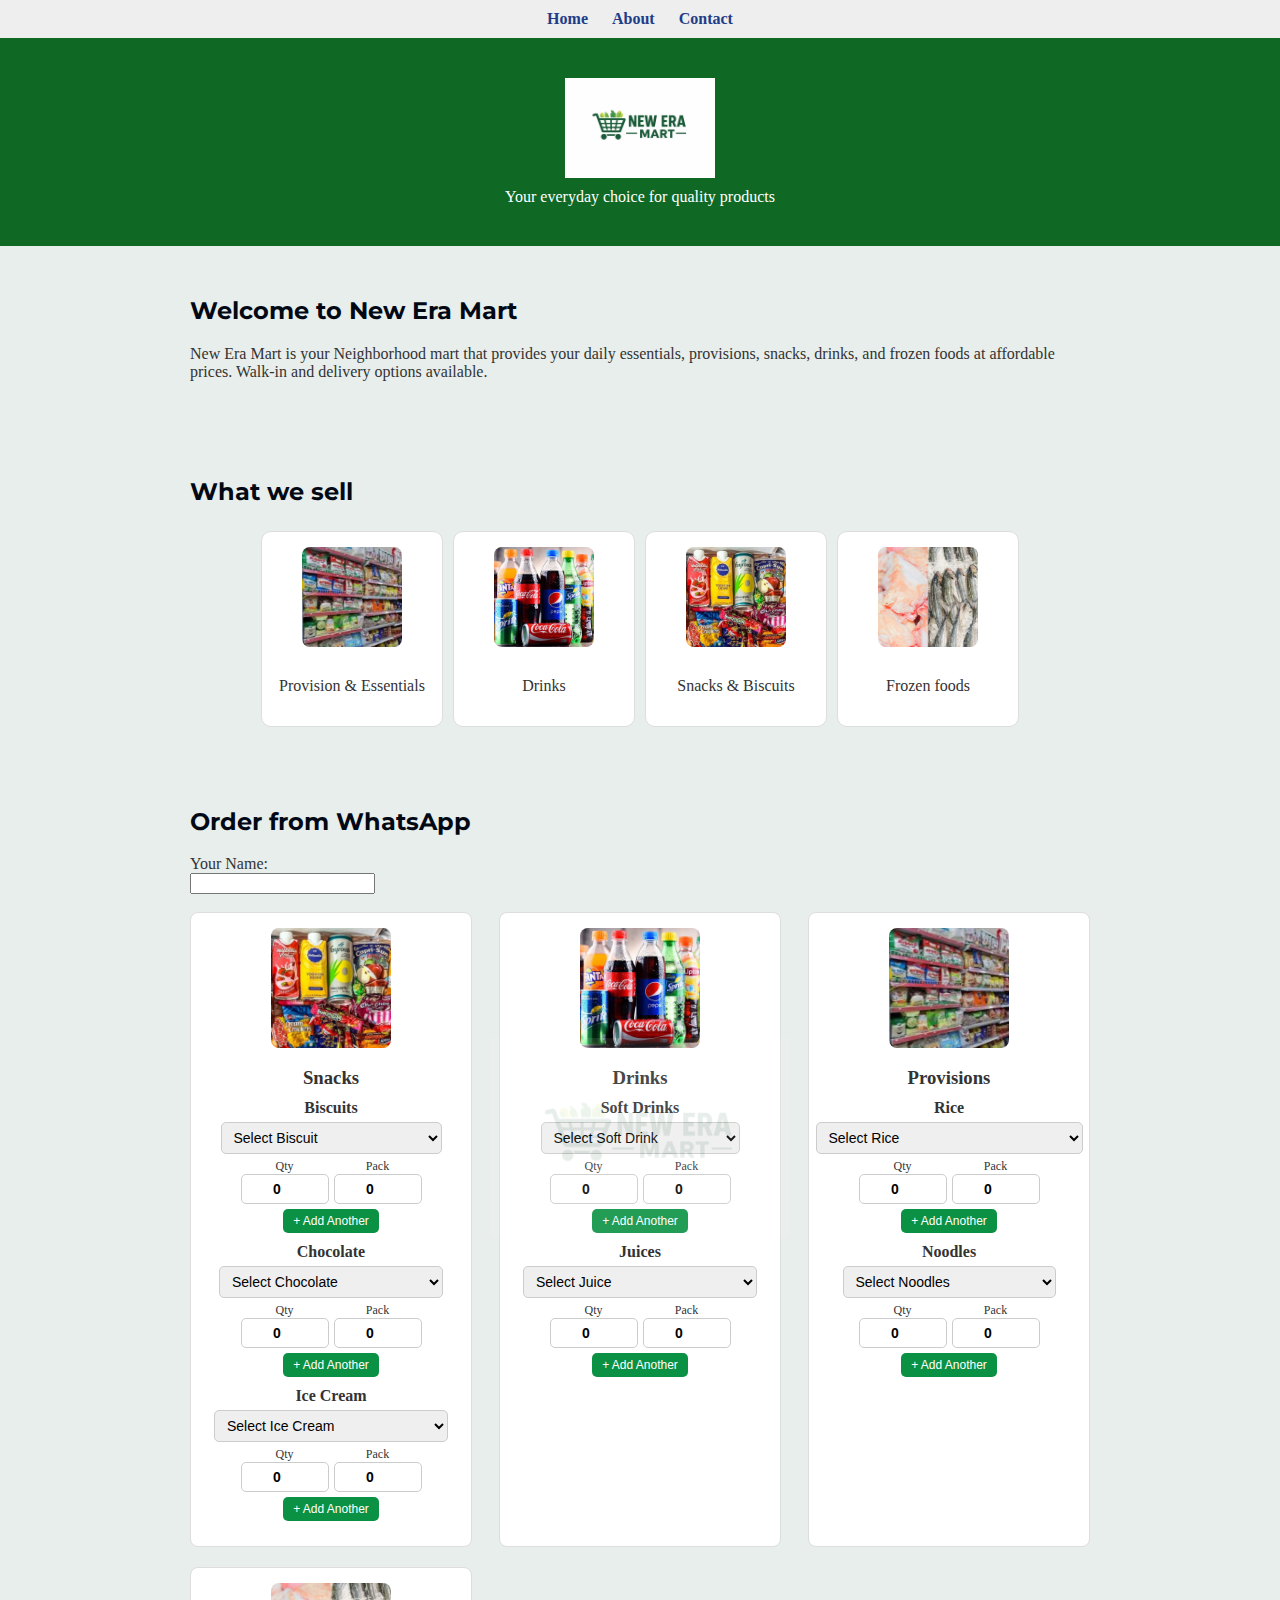
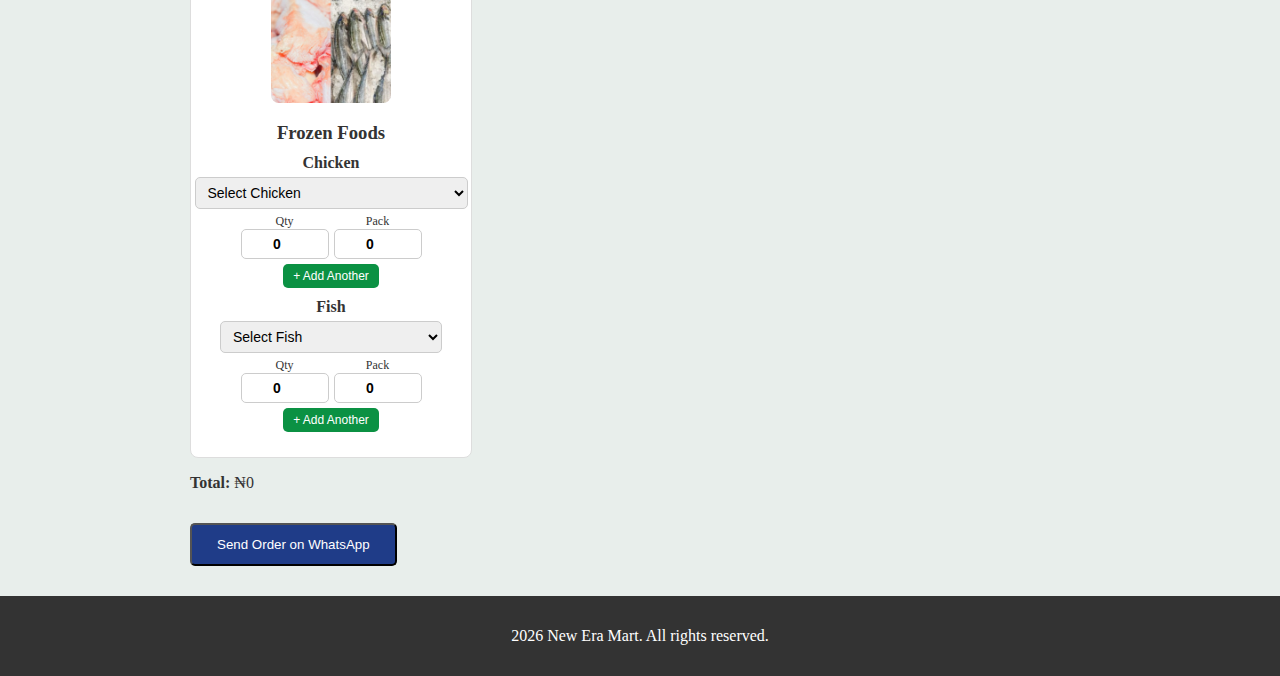
<file: index.html>
<!DOCTYPE html>
<html lang="en">
<head>
<meta charset="UTF-8">
<title>NEW ERA MART</title>
<link rel="stylesheet" href="style.css">
<link href="https://fonts.googleapis.com/css2?family=Montserrat:wght@700&display=swap" rel="stylesheet">
<meta name="viewport" content="width=device-width, initial-scale=1.0">
<style>
/* ===== PRODUCT ORDER STYLES ===== */
.order-products { display: flex; flex-wrap: wrap; gap: 20px; }
.product-item { border: 1px solid #ddd; border-radius: 8px; padding: 10px; width: 100%; max-width: 400px; background: #fff; text-align:center; }
.product-item img { width: 100px; height: 100px; object-fit: cover; }
.variety { display: flex; gap: 10px; margin-bottom: 5px; align-items: center; flex-wrap: wrap; justify-content: center; }
.variety input, .variety select { padding: 5px; }
.add-another, .remove-item { padding: 5px 10px; cursor: pointer; border: none; border-radius: 5px; font-size: 12px; }
.add-another { background-color: #0b9143; color: white; }
.remove-item { background-color: #c0392b; color: white; }
.add-another:hover { background-color: #057a2d; }
.remove-item:hover { background-color: #96281b; }
.variety .product-quantity, .variety .pack { width: 60px; text-align: center; }
.buttons-container { display: flex; gap: 5px; }
/* ===== LABELS FOR QTY AND PACK ===== */
.variety label { font-size: 12px; display: flex; flex-direction: column; align-items: center; }
</style>
</head>
<body>

<nav>
    <a href="index.html">Home</a>
    <a href="about.html">About</a>
    <a href="contact.html">Contact</a>
</nav>

<header>
    <img src="image/logo4.png" alt="NEW ERA MART Logo" id="logo">
    <p>Your everyday choice for quality products</p>
</header>

<section>
<h2>Welcome to New Era Mart</h2>
<p>
    New Era Mart is your Neighborhood mart that provides your daily essentials, provisions, snacks, drinks, and frozen foods at affordable prices. Walk-in and delivery options available.
</p>
</section>

<section>
<h2>What we sell</h2>
<div class="product">
    <div class="product-item"><img src="image/provision.jpg" alt="Provision"><p>Provision & Essentials</p></div>
    <div class="product-item"><img src="image/drinks.jpg" alt="Drinks"><p>Drinks</p></div>
    <div class="product-item"><img src="image/snacks.jpg" alt="Snacks"><p>Snacks & Biscuits</p></div>
    <div class="product-item"><img src="image/frozenfoods.jpg" alt="Frozenfoods"><p>Frozen foods</p></div>
</div>
</section>

<section>
<h2>Order from WhatsApp</h2>

<form id="orderForm">
<label>Your Name:</label><br>
<input type="text" id="name" required><br><br>

<div class="order-products">

<!-- SNACKS -->
<div class="product-item">
<img src="image/snacks.jpg" alt="Snacks">
<h3>Snacks</h3>

<h4>Biscuits</h4>
<div class="varieties">
<div class="variety">
<select class="product-option" data-main="Snacks" data-category="Biscuits" data-pack-price="300">
<option value="">Select Biscuit</option>
<option value="Marie" data-price="150" data-pack-price="300">Marie - ₦150 / pack ₦300</option>
<option value="Oreo" data-price="200" data-pack-price="400">Oreo - ₦200 / pack ₦400</option>
<option value="Digestive" data-price="250" data-pack-price="450">Digestive - ₦250 / pack ₦450</option>
</select>
<label>Qty
<input type="number" class="product-quantity" min="0" value="0">
</label>
<label>Pack
<input type="number" class="pack" min="0" value="0">
</label>
<div class="buttons-container">
<button type="button" class="add-another">+ Add Another</button>
</div>
</div>
</div>

<h4>Chocolate</h4>
<div class="varieties">
<div class="variety">
<select class="product-option" data-main="Snacks" data-category="Chocolate" data-pack-price="700">
<option value="">Select Chocolate</option>
<option value="Dairy Milk" data-price="300" data-pack-price="700">Dairy Milk - ₦300 / pack ₦700</option>
<option value="KitKat" data-price="350" data-pack-price="800">KitKat - ₦350 / pack ₦800</option>
<option value="Snickers" data-price="350" data-pack-price="850">Snickers - ₦350 / pack ₦850</option>
</select>
<label>Qty
<input type="number" class="product-quantity" min="0" value="0">
</label>
<label>Pack
<input type="number" class="pack" min="0" value="0">
</label>
<div class="buttons-container">
<button type="button" class="add-another">+ Add Another</button>
</div>
</div>
</div>

<h4>Ice Cream</h4>
<div class="varieties">
<div class="variety">
<select class="product-option" data-main="Snacks" data-category="Ice Cream" data-pack-price="900">
<option value="">Select Ice Cream</option>
<option value="Vanilla" data-price="400" data-pack-price="900">Vanilla - ₦400 / pack ₦900</option>
<option value="Chocolate" data-price="450" data-pack-price="1000">Chocolate - ₦450 / pack ₦1000</option>
</select>
<label>Qty
<input type="number" class="product-quantity" min="0" value="0">
</label>
<label>Pack
<input type="number" class="pack" min="0" value="0">
</label>
<div class="buttons-container">
<button type="button" class="add-another">+ Add Another</button>
</div>
</div>
</div>
</div>

<!-- DRINKS -->
<div class="product-item">
<img src="image/drinks.jpg" alt="Drinks">
<h3>Drinks</h3>

<h4>Soft Drinks</h4>
<div class="varieties">
<div class="variety">
<select class="product-option" data-main="Drinks" data-category="Soft Drinks" data-pack-price="600">
<option value="">Select Soft Drink</option>
<option value="Coke" data-price="250" data-pack-price="600">Coke - ₦250 / pack ₦600</option>
<option value="Fanta" data-price="250" data-pack-price="600">Fanta - ₦250 / pack ₦600</option>
<option value="Pepsi" data-price="250" data-pack-price="600">Pepsi - ₦250 / pack ₦600</option>
</select>
<label>Qty
<input type="number" class="product-quantity" min="0" value="0">
</label>
<label>Pack
<input type="number" class="pack" min="0" value="0">
</label>
<div class="buttons-container">
<button type="button" class="add-another">+ Add Another</button>
</div>
</div>
</div>

<h4>Juices</h4>
<div class="varieties">
<div class="variety">
<select class="product-option" data-main="Drinks" data-category="Juices" data-pack-price="1300">
<option value="">Select Juice</option>
<option value="Chi Exotic" data-price="600" data-pack-price="1300">Chi Exotic - ₦600 / pack ₦1300</option>
<option value="Hollandia" data-price="700" data-pack-price="1500">Hollandia - ₦700 / pack ₦1500</option>
<option value="Chivita" data-price="650" data-pack-price="1400">Chivita - ₦650 / pack ₦1400</option>
</select>
<label>Qty
<input type="number" class="product-quantity" min="0" value="0">
</label>
<label>Pack
<input type="number" class="pack" min="0" value="0">
</label>
<div class="buttons-container">
<button type="button" class="add-another">+ Add Another</button>
</div>
</div>
</div>
</div>

<!-- PROVISIONS -->
<div class="product-item">
<img src="image/provision.jpg" alt="Provisions">
<h3>Provisions</h3>

<h4>Rice</h4>
<div class="varieties">
<div class="variety">
<select class="product-option" data-main="Provisions" data-category="Rice" data-pack-price="4500">
<option value="">Select Rice</option>
<option value="Mama's Pride" data-price="2000" data-pack-price="4500">Mama's Pride - ₦2000 / pack ₦4500</option>
<option value="Golden Penny" data-price="2500" data-pack-price="5500">Golden Penny - ₦2500 / pack ₦5500</option>
</select>
<label>Qty
<input type="number" class="product-quantity" min="0" value="0">
</label>
<label>Pack
<input type="number" class="pack" min="0" value="0">
</label>
<div class="buttons-container">
<button type="button" class="add-another">+ Add Another</button>
</div>
</div>
</div>

<h4>Noodles</h4>
<div class="varieties">
<div class="variety">
<select class="product-option" data-main="Provisions" data-category="Noodles" data-pack-price="600">
<option value="">Select Noodles</option>
<option value="Indomie" data-price="300" data-pack-price="600">Indomie - ₦300 / pack ₦600</option>
<option value="Spag" data-price="350" data-pack-price="700">Spag - ₦350 / pack ₦700</option>
</select>
<label>Qty
<input type="number" class="product-quantity" min="0" value="0">
</label>
<label>Pack
<input type="number" class="pack" min="0" value="0">
</label>
<div class="buttons-container">
<button type="button" class="add-another">+ Add Another</button>
</div>
</div>
</div>
</div>

<!-- FROZEN FOODS -->
<div class="product-item">
<img src="image/frozenfoods.jpg" alt="Frozen Foods">
<h3>Frozen Foods</h3>

<h4>Chicken</h4>
<div class="varieties">
<div class="variety">
<select class="product-option" data-main="Frozen Foods" data-category="Chicken" data-pack-price="7000">
<option value="">Select Chicken</option>
<option value="Whole Chicken" data-price="3500" data-pack-price="7000">Whole Chicken - ₦3500 / pack ₦7000</option>
<option value="Chicken Wings" data-price="1500" data-pack-price="3000">Chicken Wings - ₦1500 / pack ₦3000</option>
</select>
<label>Qty
<input type="number" class="product-quantity" min="0" value="0">
</label>
<label>Pack
<input type="number" class="pack" min="0" value="0">
</label>
<div class="buttons-container">
<button type="button" class="add-another">+ Add Another</button>
</div>
</div>
</div>

<h4>Fish</h4>
<div class="varieties">
<div class="variety">
<select class="product-option" data-main="Frozen Foods" data-category="Fish" data-pack-price="5000">
<option value="">Select Fish</option>
<option value="Tilapia" data-price="2500" data-pack-price="5000">Tilapia - ₦2500 / pack ₦5000</option>
<option value="Catfish" data-price="3000" data-pack-price="6000">Catfish - ₦3000 / pack ₦6000</option>
</select>
<label>Qty
<input type="number" class="product-quantity" min="0" value="0">
</label>
<label>Pack
<input type="number" class="pack" min="0" value="0">
</label>
<div class="buttons-container">
<button type="button" class="add-another">+ Add Another</button>
</div>
</div>
</div>
</div>

</div> <!-- end order-products -->

<p><strong>Total:</strong> ₦<span id="totalPrice">0</span></p>
<button type="submit" class="button">Send Order on WhatsApp</button>
</form>
</section>

<footer>
<p>2026 New Era Mart. All rights reserved.</p>
</footer>

<script>
// ----- TOTAL CALCULATION -----
const form = document.getElementById("orderForm");
const totalSpan = document.getElementById("totalPrice");

function updateTotal() {
    let total = 0;
    document.querySelectorAll(".variety").forEach(v => {
        const select = v.querySelector(".product-option");
        const qty = parseInt(v.querySelector(".product-quantity").value) || 0;
        const pack = parseInt(v.querySelector(".pack").value) || 0;
        const price = parseInt(select.selectedOptions[0]?.dataset.price || 0);
        const packPrice = parseInt(select.selectedOptions[0]?.dataset.packPrice || 0);
        total += (qty * price) + (pack * packPrice);
    });
    totalSpan.textContent = total;
}

// ----- ADD / REMOVE -----
// INPUT & SELECT LISTENERS
document.addEventListener("input", e => {
    if (e.target.classList.contains("product-quantity") || 
        e.target.classList.contains("pack")) {
        updateTotal();
    }
});

document.addEventListener("change", e => {
    if (e.target.classList.contains("product-option")) {
        updateTotal();
    }
});

// ADD / REMOVE (NO MULTIPLY BUG)
document.addEventListener("click", e => {

    // ADD ANOTHER
    if (e.target.classList.contains("add-another")) {
    const row = e.target.closest(".variety");
    const parent = row.parentElement;

    const clone = row.cloneNode(true);

    clone.querySelector(".product-quantity").value = 0;
    clone.querySelector(".pack").value = 0;
    clone.querySelector(".product-option").selectedIndex = 0;

    // REMOVE "ADD ANOTHER" FROM CLONE
    const addBtn = clone.querySelector(".add-another");
    if (addBtn) addBtn.remove();
        // Remove existing remove button if any
        const oldRemove = clone.querySelector(".remove-item");
        if (oldRemove) oldRemove.remove();

        // Add fresh remove button
        const removeBtn = document.createElement("button");
        removeBtn.type = "button";
        removeBtn.className = "remove-item";
        removeBtn.textContent = "Remove";

        clone.querySelector(".buttons-container").appendChild(removeBtn);
        parent.appendChild(clone);

        updateTotal();
    }

    // REMOVE
    if (e.target.classList.contains("remove-item")) {
        e.target.closest(".variety").remove();
        updateTotal();
    }
});
// ----- WHATSAPP ORDER SUBMIT -----
form.addEventListener("submit", e => {
    e.preventDefault();
    const name = document.getElementById("name").value.trim();
    let message = `Hello New Era Mart, my name is ${name}. I would like to order:\n\n`;

    document.querySelectorAll(".variety").forEach(v => {
        const select = v.querySelector(".product-option");
        const qty = parseInt(v.querySelector(".product-quantity").value) || 0;
        const pack = parseInt(v.querySelector(".pack").value) || 0;
        const option = select.value;
        const price = parseInt(select.selectedOptions[0]?.dataset.price || 0);
        const packPrice = parseInt(select.selectedOptions[0]?.dataset.packPrice || 0);

        if ((qty > 0 || pack > 0) && option !== "") {
            // Build a clean bullet for this item
            let line = `• ${select.dataset.main} (${select.dataset.category}) - ${option}`;
            if (qty > 0) line += ` x${qty} unit${qty>1?'s':''} = ₦${qty*price}`;
            if (pack > 0) line += `${qty>0?', +':''}${pack} pack${pack>1?'s':''} = ₦${pack*packPrice}`;
            message += line + "\n";
        }
    });

    message += `\nTotal: ₦${totalSpan.textContent}`;
    const phone = "2348026178511";
    window.open(`https://wa.me/${phone}?text=${encodeURIComponent(message)}`, "_blank");
});
</script>

</body>

</html>
</file>
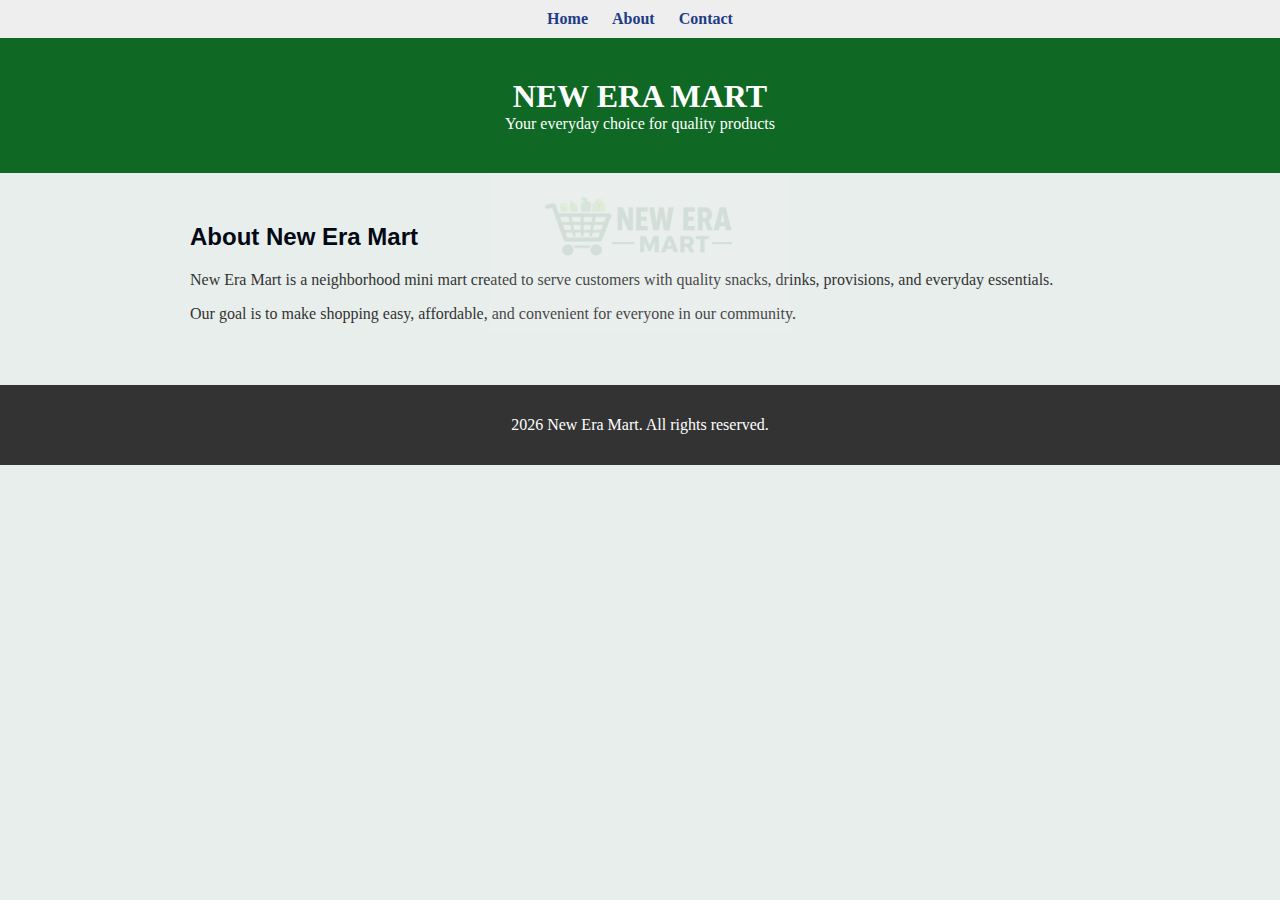
<file: about.html>
<!DOCTYPE html>
<html lang="en">
<head>
    <meta charset="UTF-8">
    <title>About Us - New Era Mart</title>
    <meta name="viewport" content="width=device-width, initial-scale=1.0">
    <link rel="stylesheet" href="style.css">
</head>
<body>

<nav>
    <a href="index.html">Home</a>
    <a href="about.html">About</a>
    <a href="contact.html">Contact</a>
</nav>

<header>
    <h1>NEW ERA MART</h1>
    <p>Your everyday choice for quality products</p>
</header>

<section>
    <h2>About New Era Mart</h2>

    <p>
        New Era Mart is a neighborhood mini mart created to serve customers
        with quality snacks, drinks, provisions, and everyday essentials.
    </p>

    <p>
        Our goal is to make shopping easy, affordable, and convenient for
        everyone in our community.
    </p>
</section>
<p></p>

<footer>
    <p>2026 New Era Mart. All rights reserved.</p>
</footer>

</body>
</html>
</file>
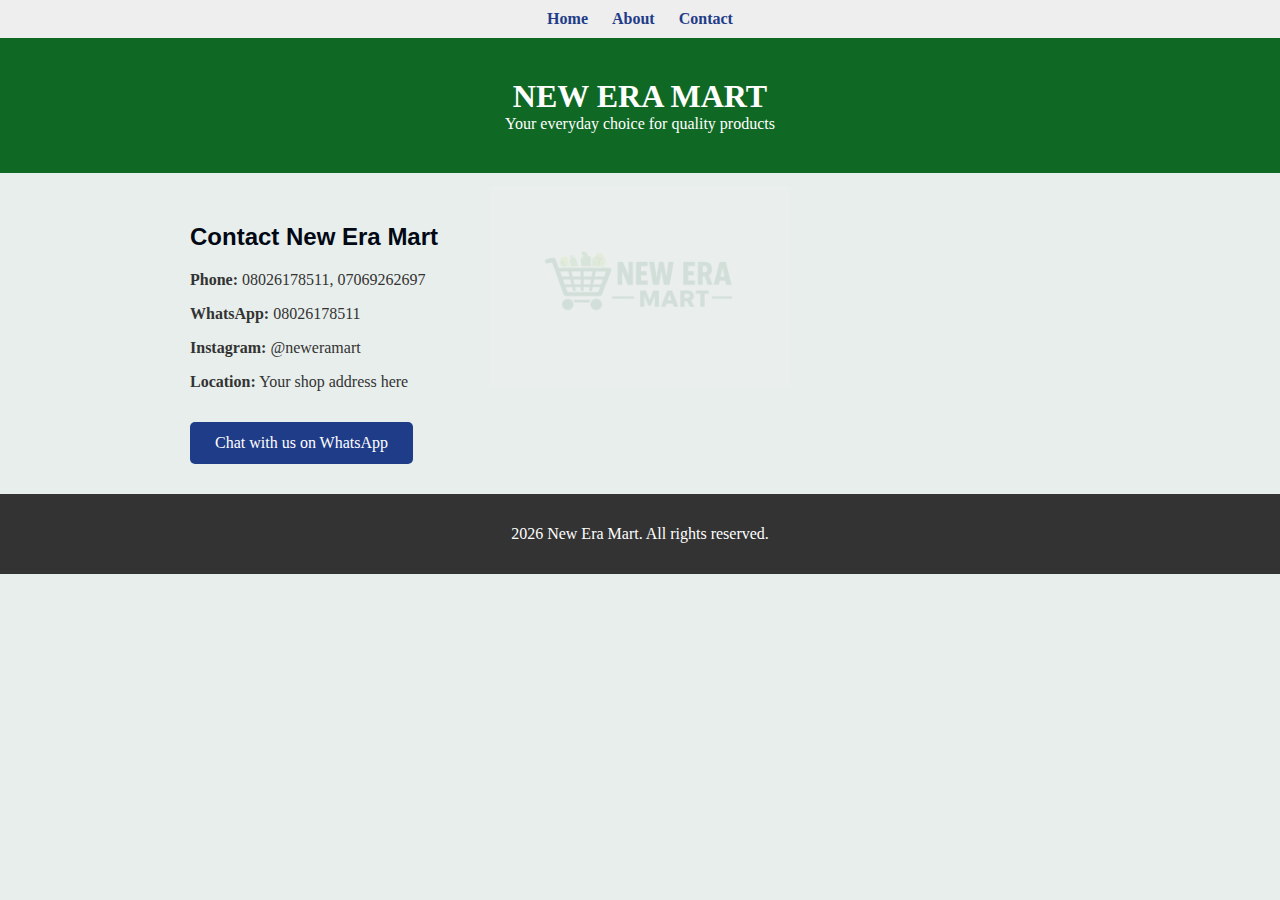
<file: contact.html>
<!DOCTYPE html>
<html lang="en">
<head>
    <meta charset="UTF-8">
    <title>Contact Us - New Era Mart</title>
    <meta name="viewport" content="width=device-width, initial-scale=1.0">
    <link rel="stylesheet" href="style.css">
</head>
<body>

<nav>
    <a href="index.html">Home</a>
    <a href="about.html">About</a>
    <a href="contact.html">Contact</a>
</nav>

<header>
    <h1>NEW ERA MART</h1>
    <p>Your everyday choice for quality products</p>
</header>

<section>
    <h2>Contact New Era Mart</h2>

    <p><strong>Phone:</strong> 08026178511, 07069262697</p>
    <p><strong>WhatsApp:</strong> 08026178511</p>
    <p><strong>Instagram:</strong> @neweramart</p>
    <p><strong>Location:</strong> Your shop address here</p>

    <a href="https://wa.me/08026178511" class="button">
        Chat with us on WhatsApp
    </a>
</section>

<footer>
    <p>2026 New Era Mart. All rights reserved.</p>
</footer>

</body>
</html>
</file>
<file: style.css>
/* ===== BODY & WATERMARK ===== */
body {
    margin: 0;
    padding: 0;
    background-color: rgba(221, 230, 225, 0.667);
    color: #333;
    position: relative; /* needed for absolute watermark */
}

body::before {
    content: "";
    background: url('image/logo4.png') no-repeat center;
    background-size: 300px;
    opacity: 0.10;
    position: absolute; /* changed from fixed */
    top: 50%;
    left: 50%;
    transform: translate(-50%, -50%);
    width: 100%;
    height: 100%;
    z-index: 0;
    pointer-events: none;
}
/* ===== HEADER ===== */
header {
    background-color: #0f6925;
    text-align: center;
    padding: 40px 20px;
    position: relative;
    z-index: 1;
}

#logo {
    width: 150px;
    height: auto;
    display: block;
    margin: 0 auto 10px auto;
}

header h1,
header p {
    color: white;
    margin: 0;
}

/* ===== SECTIONS ===== */
section {
    max-width: 900px;
    margin: auto;
    padding: 30px 20px;
}

h2 {
    color: #020915;
    font-family: 'Montserrat', sans-serif;
    font-weight: 700;
}

h3 {
    margin-bottom: 10px;
}

h4 {
    margin: 10px 0 5px 0;
}

/* ===== NAVIGATION ===== */
nav {
    background-color: #eee;
    padding: 10px;
    text-align: center;
}

nav a {
    margin: 0 10px;
    text-decoration: none;
    color: #1f3c88;
    font-weight: bold;
}

/* ===== FOOTER ===== */
footer {
    background-color: #333;
    color: white;
    text-align: center;
    padding: 15px;
}

/* ===== “WHAT WE SELL” GRID ===== */
.product {
    display: flex;
    flex-wrap: wrap;
    justify-content: center;
    gap: 10px;
    margin-top: 25px;
}

.product .product-item {
    width: 150px;
    background: #fff;
    padding: 15px;
    border-radius: 10px;
    border: 1px solid #ddd;
    text-align: center;
}

.product img {
    width: 150px;
    height: 150px;
    object-fit: cover;
    border-radius: 8px;
    margin-bottom: 10px;
}

/* ===== ORDER FROM WHATSAPP GRID ===== */
.order-products {
    display: flex;
    flex-wrap: wrap;
    gap: 20px;
    justify-content: space-between;
}

.order-products .product-item {
    flex: 1 1 calc(25% - 20px);
    max-width: 250px;
    border: 1px solid #ddd;
    padding: 15px;
    border-radius: 8px;
    background-color: #fff;
    text-align: center;
}

.order-products .product-item img {
    width: 120px;
    height: 120px;
    object-fit: cover;
    border-radius: 8px;
    display: block;
    margin: 0 auto 10px;
}

/* ===== VARIETY ROWS ===== */
.product-item .variety {
    display: flex;
    flex-wrap: wrap;
    align-items: center;
    gap: 5px;
    margin-bottom: 10px;
    justify-content: center;
}

/* Select and input styling */
.product-item .variety select,
.product-item .variety input {
    padding: 6px 8px;
    font-size: 14px;
    border: 1px solid #ccc;
    border-radius: 5px;
}

/* Quantity & Pack Inputs */
.product-item .variety .product-quantity,
.product-item .variety .pack {
    width: 70px;
    min-width: 50px;
    text-align: center;
    font-weight: bold;
}

/* Placeholder visible */
.product-item .variety .product-quantity::placeholder,
.product-item .variety .pack::placeholder {
    color: #999;
    text-align: center;
}

/* Buttons container */
.product-item .variety .buttons-container {
    display: flex;
    gap: 5px;
}

/* Add/Remove Buttons */
.add-another, .remove-item {
    padding: 5px 10px;
    border: none;
    border-radius: 5px;
    cursor: pointer;
    font-size: 12px;
}

.add-another {
    background-color: #0b9143;
    color: white;
}

.add-another:hover {
    background-color: #057a2d;
}

.remove-item {
    background-color: #c0392b;
    color: white;
}

.remove-item:hover {
    background-color: #96281b;
}

/* Align Add Another & Remove buttons */
.product-item .variety .buttons-container button {
    flex: 1;
}

/* ===== BUTTON ===== */
.button {
    display: inline-block;
    margin-top: 15px;
    padding: 12px 25px;
    background-color: #1f3c88;
    color: white;
    text-decoration: none;
    border-radius: 5px;
    cursor: pointer;
}

/* ===== RESPONSIVE ===== */
@media (max-width: 900px) {
    .order-products {
        justify-content: center;
    }
    .order-products .product-item {
        flex: 1 1 calc(50% - 20px);
        max-width: none;
    }
}

@media (max-width: 600px) {
    .order-products {
        flex-direction: column;
        gap: 15px;
    }
    .product-item {
        flex: 1 1 100%;
    }
    .product-item img {
        width: 100px;
        height: 100px;
    }
    .product-item .variety select,
    .product-item .variety input,
    form input,
    form select,
    form button {
        width: 100%;
        font-size: 16px;
    }
    .product .product-item {
        width: 100%;
        max-width: 300px;
    }
}
</file>
